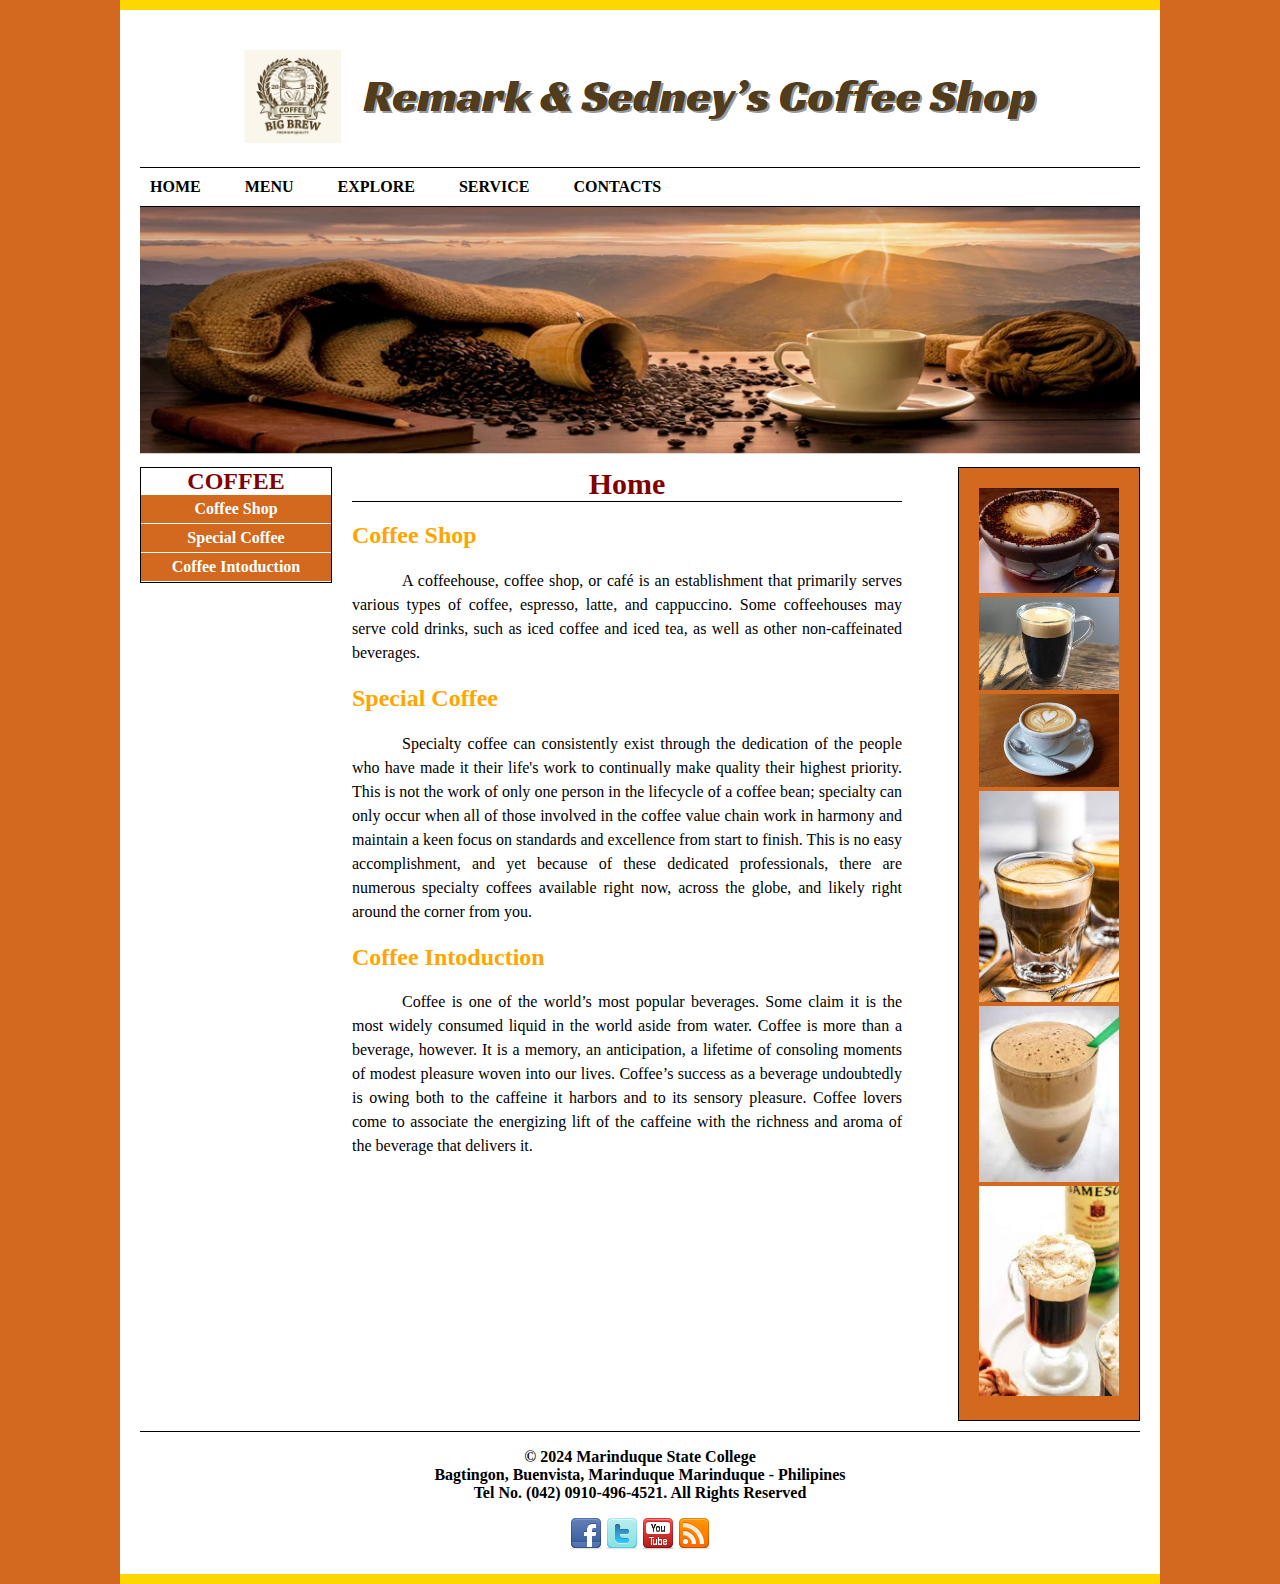
<file: index.html>
<!DOCTYPE html>
<html>
<head>
	<meta charset="utf-8">
	<meta name="viewport" content="width=device-width, initial-scale=1">
	<title>Home-Marinduque State College</title>
	<link rel="stylesheet" type="text/css" href="design.css">
</head>
<body>
	<div class="wrapper">
		<div class="header">
			<img src="rem.png">
		</div>
		<div class="nav">
			<ul>
				<li><a href="../index.html">Home</a></li>
				<li><a href="menu.html">Menu</a></li>
				<li><a href="explore.html">Explore</a></li>
				<li><a href="service.html">Service</a></li>
				<li><a href="contact.html">Contacts</a></li>
			</ul>
		</div>
		<div class="banner">
			<img src="remm.png">
		</div>
		<div class="main">
			<div class="left-side-bar">
				<h2>COFFEE</h2>
				<ul>
					<li><a href="#coffeshop">Coffee Shop</a></li>
					<li><a href="#specialcoffee">Special Coffee</a></li>
					<li><a href="#intro">Coffee Intoduction</a></li>
				</ul>
			</div>
			<div class="content">
				<h1>Home</h1>
				<h2 id="coffeeshop">Coffee Shop</h2>
				<p>A coffeehouse, coffee shop, or café is an establishment that primarily serves various types of coffee, espresso, latte, and cappuccino. Some coffeehouses may serve cold drinks, such as iced coffee and iced tea, as well as other non-caffeinated beverages.</p>

				<h2 id="specialcoffee">Special Coffee</h2>
				<p>Specialty coffee can consistently exist through the dedication of the people who have made it their life's work to continually make quality their highest priority. This is not the work of only one person in the lifecycle of a coffee bean; specialty can only occur when all of those involved in the coffee value chain work in harmony and maintain a keen focus on standards and excellence from start to finish. This is no easy accomplishment, and yet because of these dedicated professionals, there are numerous specialty coffees available right now, across the globe, and likely right around the corner from you.</p>

				<h2 id="intro">Coffee Intoduction</h2>
				<p>Coffee is one of the world’s most popular beverages. Some claim it is the most widely consumed liquid in the world aside from water.

                Coffee is more than a beverage, however. It is a memory, an anticipation, a lifetime of consoling moments of modest pleasure woven into our lives.

                Coffee’s success as a beverage undoubtedly is owing both to the caffeine it harbors and to its sensory pleasure. Coffee lovers come to associate the energizing lift of the caffeine with the richness and aroma of the beverage that delivers it.</p>

                
			</div>
			<div class="right-side-bar">
				<ul>
					<li><img src="maro.png"></li>
					<li><img src="ame.png"></li>
					<li><img src="capu.png"></li>
					<li><img src="cor.png"></li>
					<li><img src="fraf.png"></li>
					<li><img src="iri.png"></li>
				</ul>
			</div>
			<div class="footer">
				<p>&copy; 2024 Marinduque State College <br> Bagtingon, Buenvista, Marinduque Marinduque - Philipines <br>Tel No. (042) 0910-496-4521. All Rights Reserved</p>

				<a href="https://www.facebook.com"><img src="facebook.png" target="_blank"></a>
				<a href="https://www.x.com"><img src="twitter.png" target="_blank"></a>
				<a href="https://www.youtube.com"><img src="youtube.png" target="_blank"></a>
				<a href="https://www.rss.com"><img src="rss.png" target="_blank"></a>
			</div>
		</div>
	</div>
</body>
</html>
</file>
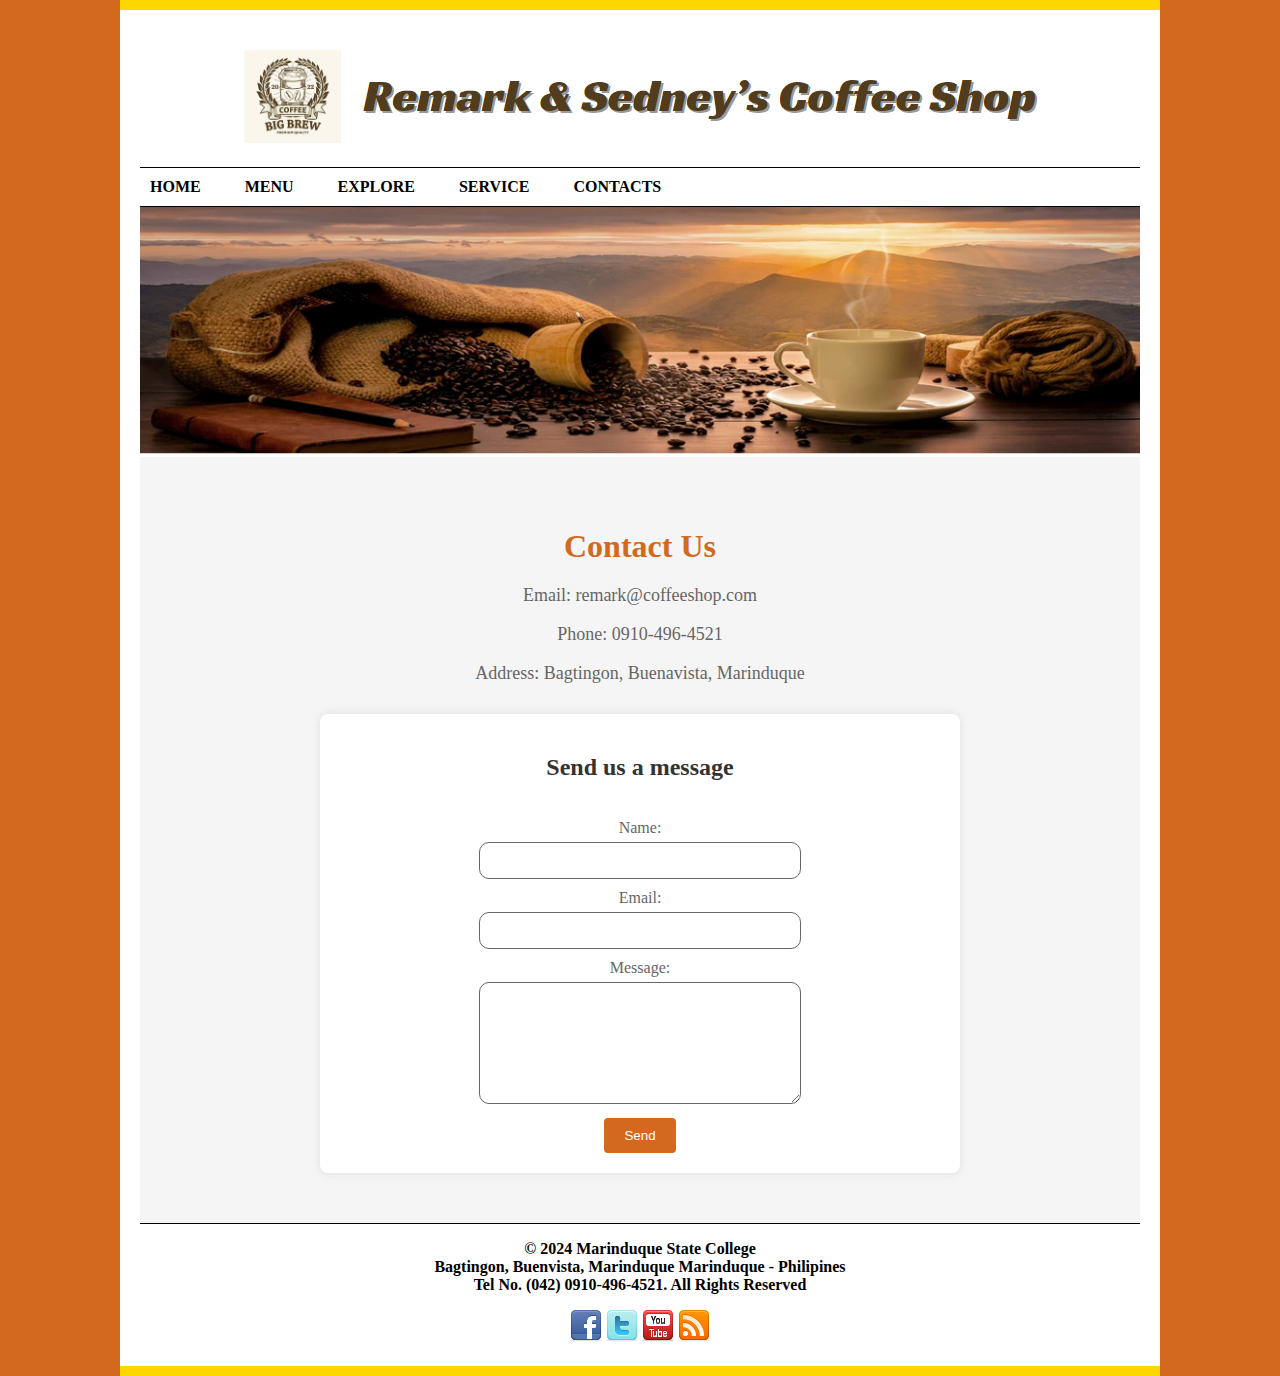
<file: contact.html>
<!DOCTYPE html>
<html>
<head>
	<meta charset="utf-8">
	<meta name="viewport" content="width=device-width, initial-scale=1">
	<title>Home-Marinduque State College</title>
	<link rel="stylesheet" type="text/css" href="design.css">
</head>
<body>
	<div class="wrapper">
		<div class="header">
			<img src="rem.png">
		</div>
		<div class="nav">
			<ul>
				<li><a href="index.html">Home</a></li>
				<li><a href="menu.html">Menu</a></li>
				<li><a href="explore.html">Explore</a></li>
				<li><a href="service.html">Service</a></li>
				<li><a href="contact.html">Contacts</a></li>
			</ul>
		</div>
		<div class="banner">
			<img src="remm.png">
		</div>
		<section class="contact">
        <div class="container">
            <h1>Contact Us</h1>
            <div class="contact-info">
                <p>Email: remark@coffeeshop.com</p>
                <p>Phone: 0910-496-4521</p>
                <p>Address: Bagtingon, Buenavista, Marinduque</p>
            </div>
            <div class="contact-form">
                <h2>Send us a message</h2><br>
                <form action="#" method="POST">
                    <label for="name">Name:</label>
                    <input type="text" id="name" name="name" required>
                    <label for="email">Email:</label>
                    <input type="email" id="email" name="email" required>
                    <label for="message">Message:</label>
                    <textarea id="message" name="message" rows="4" required></textarea><br>
                    <button type="submit">Send</button>
                </form>
            </div>
        </div>
        </section>


			<div class="footer">
				<p>&copy; 2024 Marinduque State College <br> Bagtingon, Buenvista, Marinduque Marinduque - Philipines <br>Tel No. (042) 0910-496-4521. All Rights Reserved</p>

				<a href="https://www.facebook.com"><img src="facebook.png" target="_blank"></a>
				<a href="https://www.x.com"><img src="twitter.png" target="_blank"></a>
				<a href="https://www.youtube.com"><img src="youtube.png" target="_blank"></a>
				<a href="https://www.rss.com"><img src="rss.png" target="_blank"></a>
			</div>
		</div>
	</div>
</body>
</html>
</file>
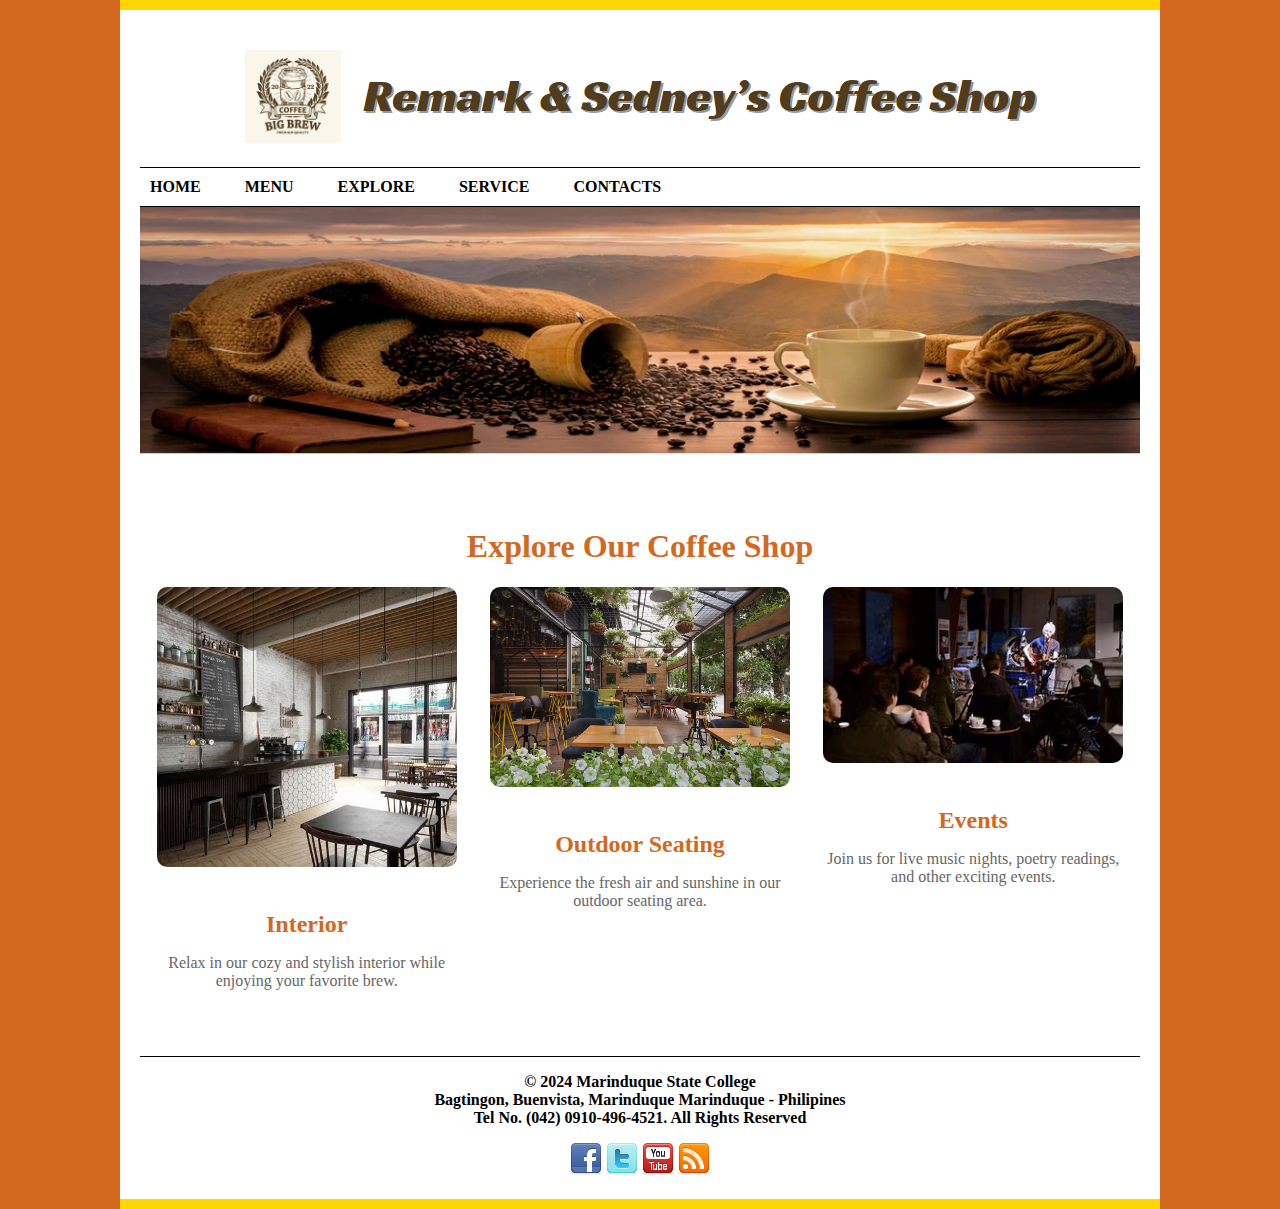
<file: explore.html>
<!DOCTYPE html>
<html>
<head>
	<meta charset="utf-8">
	<meta name="viewport" content="width=device-width, initial-scale=1">
	<title>Home-Marinduque State College</title>
	<link rel="stylesheet" type="text/css" href="design.css">
</head>
<body>
	<div class="wrapper">
		<div class="header">
			<img src="rem.png">
		</div>
		<div class="nav">
			<ul>
				<li><a href="index.html">Home</a></li>
				<li><a href="menu.html">Menu</a></li>
				<li><a href="explore.html">Explore</a></li>
				<li><a href="service.html">Service</a></li>
				<li><a href="contact.html">Contacts</a></li>
			</ul>
		</div>
		<div class="banner">
			<img src="remm.png">
		</div>
		<section class="explore" style="background-color:white;">
        <div class="container">
            <h1>Explore Our Coffee Shop</h1>
            <div class="gallery">
                <div class="gallery-item">
                    <img src="int.png" alt="Interior">
                    <h2>Interior</h2>
                    <p>Relax in our cozy and stylish interior while enjoying your favorite brew.</p>
                </div>
                <div class="gallery-item">
                    <img src="out.png" alt="Outdoor">
                    <h2>Outdoor Seating</h2>
                    <p>Experience the fresh air and sunshine in our outdoor seating area.</p>
                </div>
                <div class="gallery-item">
                    <img src="eve.png" alt="Events">
                    <h2>Events</h2>
                    <p>Join us for live music nights, poetry readings, and other exciting events.</p>
                </div>
            </div>
        </div>
        </section>

			<div class="footer">
				<p>&copy; 2024 Marinduque State College <br> Bagtingon, Buenvista, Marinduque Marinduque - Philipines <br>Tel No. (042) 0910-496-4521. All Rights Reserved</p>

				<a href="https://www.facebook.com"><img src="facebook.png" target="_blank"></a>
				<a href="https://www.x.com"><img src="twitter.png" target="_blank"></a>
				<a href="https://www.youtube.com"><img src="youtube.png" target="_blank"></a>
				<a href="https://www.rss.com"><img src="rss.png" target="_blank"></a>
			</div>
		</div>
	</div>
</body>
</html>
</file>
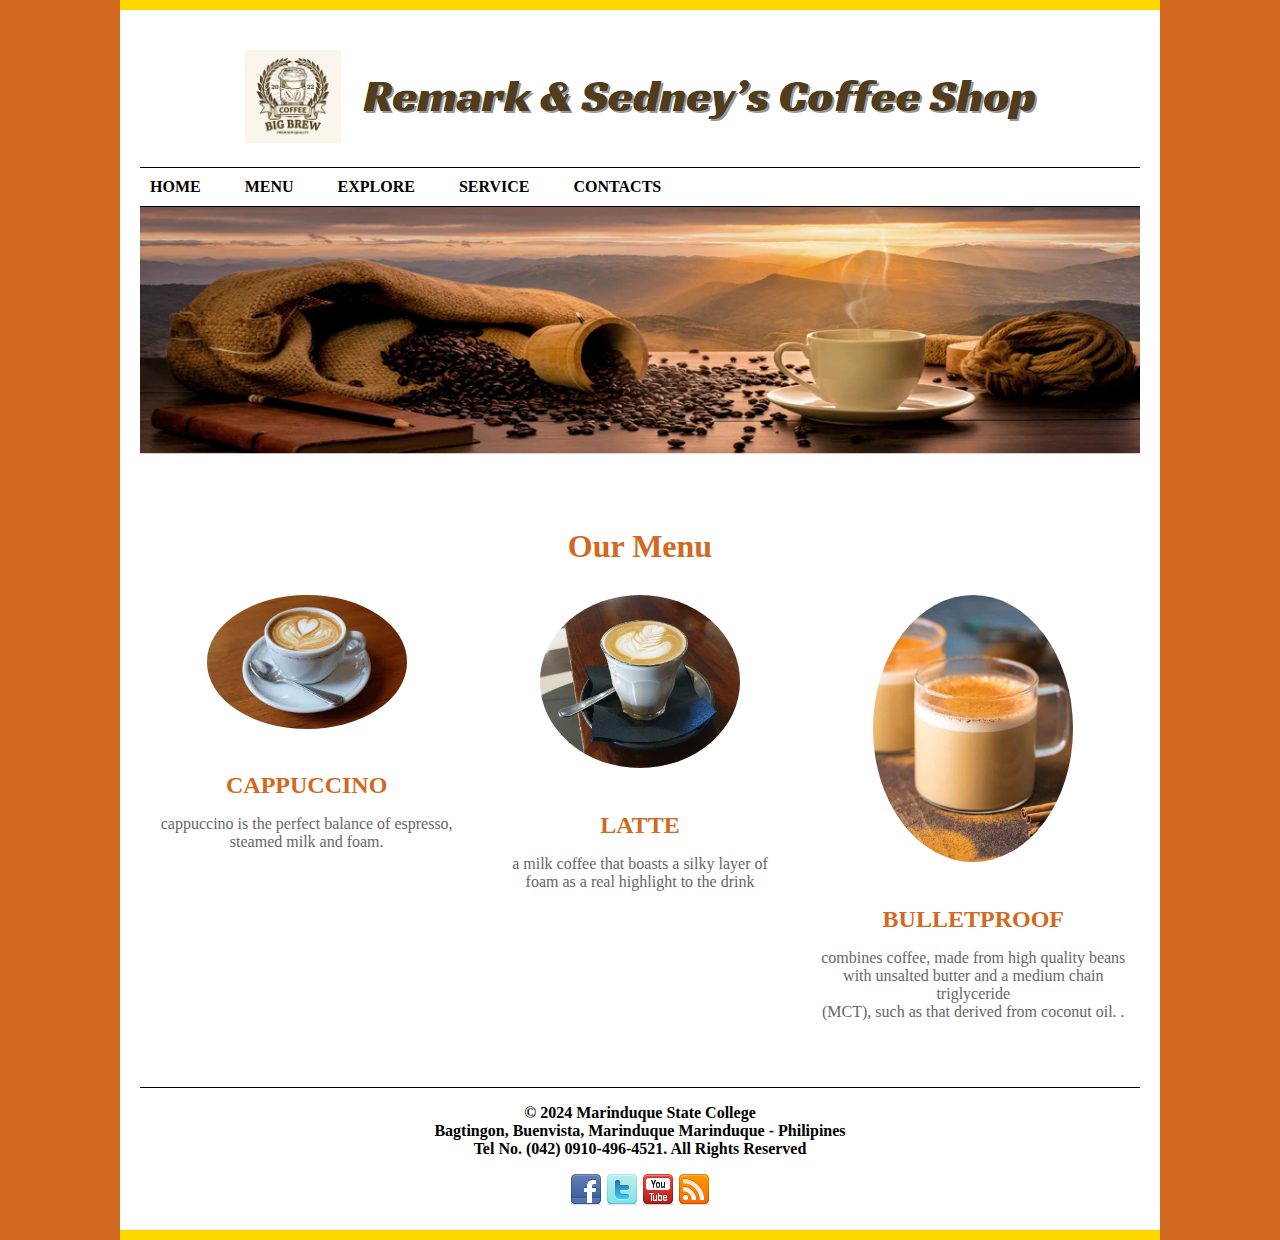
<file: menu.html>
<!DOCTYPE html>
<html>
<head>
	<meta charset="utf-8">
	<meta name="viewport" content="width=device-width, initial-scale=1">
	<title>Home-Marinduque State College</title>
	<link rel="stylesheet" type="text/css" href="design.css">
</head>
<body>
	<div class="wrapper">
		<div class="header">
			<img src="rem.png">
		</div>
		<div class="nav">
			<ul>
				<li><a href="index.html">Home</a></li>
				<li><a href="menu.html">Menu</a></li>
				<li><a href="explore.html">Explore</a></li>
				<li><a href="service.html">Service</a></li>
				<li><a href="contact.html">Contacts</a></li>
			</ul>
		</div>
		<div class="banner">
			<img src="remm.png">
		</div>
		<section class="menu">
        <h1>Our Menu</h1>
        <div class="menu-items">
            <div class="menu-item">
                <img src="capu.png" alt="Coffee">
                <h2>CAPPUCCINO</h2>
                <p>cappuccino is the perfect balance of espresso,<br> steamed milk and foam. </p>
            </div>
            <div class="menu-item">
                <img src="latte.png" alt="Tea">
                <h2>LATTE</h2>
                <p>a milk coffee that boasts a silky layer of <br>foam as a real highlight to the drink</p>
            </div>
            <div class="menu-item">
                <img src="bull.png" alt="Pastry">
                <h2>BULLETPROOF </h2>
                <p>combines coffee, made from high quality beans<br> with unsalted butter and a medium chain triglyceride <br>(MCT), such as that derived from coconut oil. .</p>
            </div>
        </div>
    </section>
			<div class="footer">
				<p>&copy; 2024 Marinduque State College <br> Bagtingon, Buenvista, Marinduque Marinduque - Philipines <br>Tel No. (042) 0910-496-4521. All Rights Reserved</p>

				<a href="https://www.facebook.com"><img src="facebook.png" target="_blank"></a>
				<a href="https://www.x.com"><img src="twitter.png" target="_blank"></a>
				<a href="https://www.youtube.com"><img src="youtube.png" target="_blank"></a>
				<a href="https://www.rss.com"><img src="rss.png" target="_blank"></a>
			</div>
		</div>
	</div>
</body>
</html>
</file>
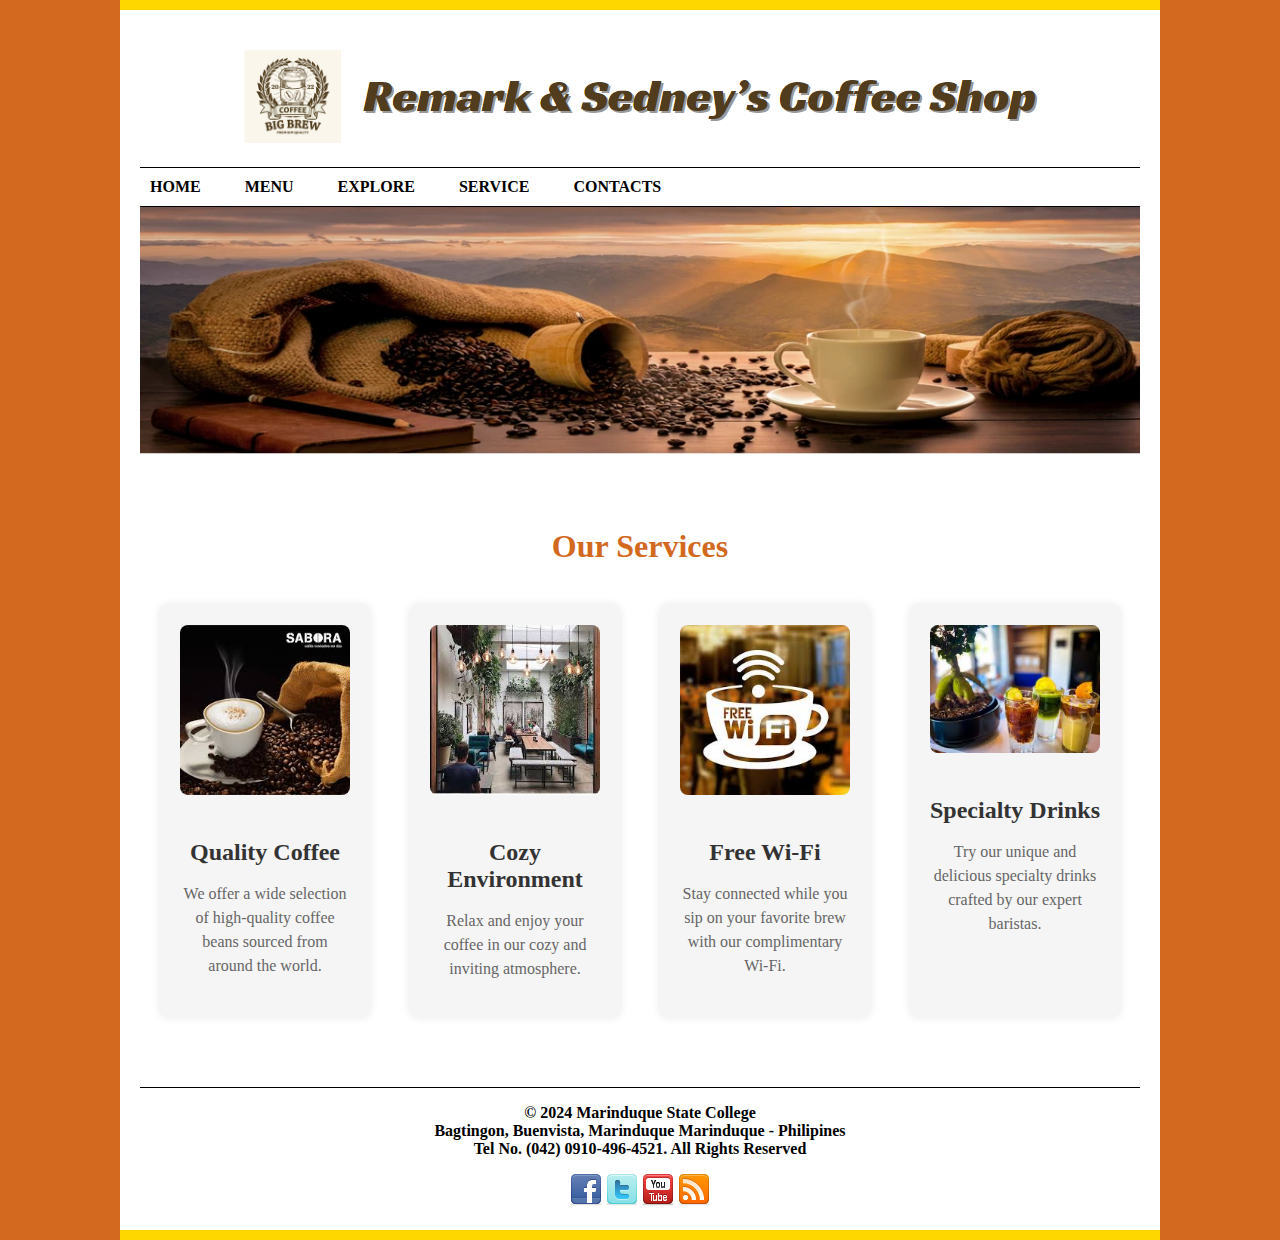
<file: service.html>
<!DOCTYPE html>
<html>
<head>
	<meta charset="utf-8">
	<meta name="viewport" content="width=device-width, initial-scale=1">
	<title>Home-Marinduque State College</title>
	<link rel="stylesheet" type="text/css" href="design.css">
</head>
<body>
	<div class="wrapper">
		<div class="header">
			<img src="rem.png">
		</div>
		<div class="nav">
			<ul>
				<li><a href="index.html">Home</a></li>
				<li><a href="menu.html">Menu</a></li>
				<li><a href="explore.html">Explore</a></li>
				<li><a href="service.html">Service</a></li>
				<li><a href="contact.html">Contacts</a></li>
			</ul>
		</div>
		<div class="banner">
			<img src="remm.png">
		</div>
		<section class="service">
    <div class="container">
        <h1>Our Services</h1>
        <div class="service-list">
            <div class="service-item">
                <img src="qual.png" alt="Service 1">
                <h2>Quality Coffee</h2>
                <p>We offer a wide selection of high-quality coffee beans sourced from around the world.</p>
            </div>
            <div class="service-item">
                <img src="coz.png" alt="Service 2">
                <h2>Cozy Environment</h2>
                <p>Relax and enjoy your coffee in our cozy and inviting atmosphere.</p>
            </div>
            <div class="service-item">
                <img src="free.png" alt="Service 3">
                <h2>Free Wi-Fi</h2>
                <p>Stay connected while you sip on your favorite brew with our complimentary Wi-Fi.</p>
            </div>
            <div class="service-item">
                <img src="spe.png" alt="Service 4">
                <h2>Specialty Drinks</h2>
                <p>Try our unique and delicious specialty drinks crafted by our expert baristas.</p>
            </div>
            </div>
        </div>
        </section>


			<div class="footer">
				<p>&copy; 2024 Marinduque State College <br> Bagtingon, Buenvista, Marinduque Marinduque - Philipines <br>Tel No. (042) 0910-496-4521. All Rights Reserved</p>

				<a href="https://www.facebook.com"><img src="facebook.png" target="_blank"></a>
				<a href="https://www.x.com"><img src="twitter.png" target="_blank"></a>
				<a href="https://www.youtube.com"><img src="youtube.png" target="_blank"></a>
				<a href="https://www.rss.com"><img src="rss.png" target="_blank"></a>
			</div>
		</div>
	</div>
</body>
</html>
</file>
<file: design.css>
/*External CSS*/
body {
	background-color: chocolate;
	font-family: Century Gothic;
	font-size: 16px;
	margin: 0;
	padding: 0;
}
div.wrapper{
	background-color: white;
	width: 1000px;
	margin: 0px auto;
	padding: 20px;
	border-top: 10px solid gold;
	border-bottom: 10px solid gold;
}
div.header {
	padding: 20px;
	text-align: center;
}

div.nav{
	border-top: 1px solid black;
	border-bottom: 1px solid black;
}

div.nav ul{
	margin: 0;
	padding: 10px 0;
}

div.nav ul li{
	list-style-type: none;
	display: inline-block;
}

div.nav ul li a{
	text-decoration: none;
	color: black;
	text-transform: uppercase;
	font-weight: bold;
	margin-right: 20px;
	padding: 10px;
}
div.nav ul li a:hover{
	color: #FFFFFF;
	border: 2px solid black;
	background-color: chocolate;
}
div.banner{
	width: 100%;
	height: 250px;
}
div.banner img{
	width: 100%;
	height: 250px;
}
div.main{
	min-height: 500px;
}
div.left-side-bar{
	width: 190px;
	float: left;
	border: 1px solid black;
	min-height: 50px;
	margin: 10px 10px 10px 0px;
}
div.left-side-bar h2{
	width: 190px;
	margin: 0;
	padding: 0;
	text-align: center;
	text-transform: uppercase;
	color: maroon;
}
div.left-side-bar ul{
	list-style-type: none;
	margin: 0;
	padding: 0;
}
div.left-side-bar ul li{
	margin: 0;
	text-align: center;
	border-bottom: 1px solid white;
}
div.left-side-bar ul li a{
	display: block;
	width: 100%;
	padding: 5px 0;
	text-decoration: none;
	font-weight: bold;
	color: white;
	background-color: chocolate;
}
div.left-side-bar ul li a:hover{
	color: gold;
}
div.content{
	width: 550px;
	float: left;
	min-height: 500px;
	margin: 10px;
}
div.content h1{
	padding: 0;
	margin: 0;
	color: maroon;
	font-size: 30px;
	border-bottom: 1px solid black;
	text-align: center;
}
div.content h2{
	color: orange;
}
div.content p{
	text-align: justify;
	line-height: 1.5;
	text-indent: 50px;
}
div.right-side-bar{
	width: 180px;
	float: right;
	border: 1px solid black;
	min-height: 50px;
	margin: 10px 0 10px 10px;
}
div.right-side-bar ul{
	margin: 0;
	padding: 20px;
	background-color: chocolate;
}
div.right-side-bar ul li{
	list-style-type: none;
}
div.right-side-bar ul li img{
	width: 100%;
}
div.footer{
	clear: both;
	border-top: 1px solid black;
	padding: 0;
	text-align: center;
}
div.footer p{
	font-weight: bold;
}
div.footer img{
	padding: 0;
	margin: 0;
}
.menu {
    text-align: center;
    padding: 50px 0;
}

.menu h1 {
    margin-bottom: 30px;
    font-size: 2em;
    color: chocolate;
}

.menu-items {
    display: flex;
    justify-content: center;
    flex-wrap: wrap; 
}

.menu-item {
    margin: 0 10px; 
    text-align: center;
    flex: 0 0 calc(33.33% - 20px);
}

.menu-item img {
    width: 100%; 
    max-width: 200px; 
    height: auto;
    border-radius: 50%;
    margin-bottom: 20px;
}

.menu-item h2 {
    font-size: 1.5em;
    margin-bottom: 10px;
    color: chocolate;
}

.menu-item p {
    color: #666;
}

.explore {
    text-align: center;
    padding: 50px 0;
    background-color: chocolate;
}

.gallery {
    display: flex;
    justify-content: center;
    flex-wrap: wrap; 
}

.gallery-item {
    margin: 0 10px; 
    text-align: center;
    flex: 0 0 calc(33.33% - 20px); 
}

.gallery-item img {
    width: 100%; 
    max-width: 300px; 
    height: auto;
    border-radius: 10px;
    margin-bottom: 20px;
}
.container h1 {
	color: chocolate;
}

.gallery-item h2 {
    font-size: 1.5em;
    margin-bottom: 10px;
    color: chocolate;
}

.gallery-item p {
    color: #666;
}



.contact {
    background-color: #f5f5f5; /* Light gray background color */
    padding: 50px 0;
}

.contact .container {
    text-align: center;
}

.contact h1 {
    color:chocolate;
    margin-bottom: 20px;
}

.contact-info {
    margin-bottom: 30px;
}

.contact-info p {
    color: #666; /* Gray text color */
    font-size: 18px;
    margin-bottom: 10px;
}

.contact-form {
    max-width: 600px;
    margin: 0 auto;
    padding: 20px;
    background-color: #fff; 
    border-radius: 8px;
    box-shadow: 0 0 10px rgba(0, 0, 0, 0.1); 
}

.contact-form h2 {
    color: #333; 
    margin-bottom: 20px;
}

.contact-form label {
    display: block;
    color: #666; 
    margin-bottom: 5px;
}

.contact-form input[type="text"],
.contact-form input[type="email"],
.contact-form textarea {
    width: 50%;
    padding: 10px;
    margin-bottom: 10px;
    border: 1px solid #666; 
    border-radius: 10px;
}

.contact-form textarea {
    height: 100px; 
}

.contact-form button {
    background-color: chocolate; 
    color: #fff; 
    border: none;
    padding: 10px 20px;
    cursor: pointer;
    border-radius: 4px;
    transition: background-color 0.3s;
}

.contact-form button:hover {
    background-color: gray; 
}

.service {
    background-color: #fff; /* White background */
    padding: 50px 0;
}

.service .container {
    text-align: center;
}

.service h1 {
    color: chocolate;
    margin-bottom: 20px;
}

.service-list {
    display: flex;
    flex-wrap: wrap;
    justify-content: space-around;
}

.service-item {
    flex: 1;
    max-width: 300px;
    margin: 20px;
    padding: 20px;
    background-color: #f5f5f5; /* Light gray background color */
    border-radius: 8px;
    box-shadow: 0 0 10px rgba(0, 0, 0, 0.1); /* Drop shadow */
}

.service-item img {
    width: 100%;
    height: auto;
    border-radius: 8px;
    margin-bottom: 20px;
}

.service-item h2 {
    color: #333; /* Dark text color */
    margin-bottom: 10px;
}

.service-item p {
    color: #666; /* Gray text color */
    line-height: 1.5;
}
</file>
